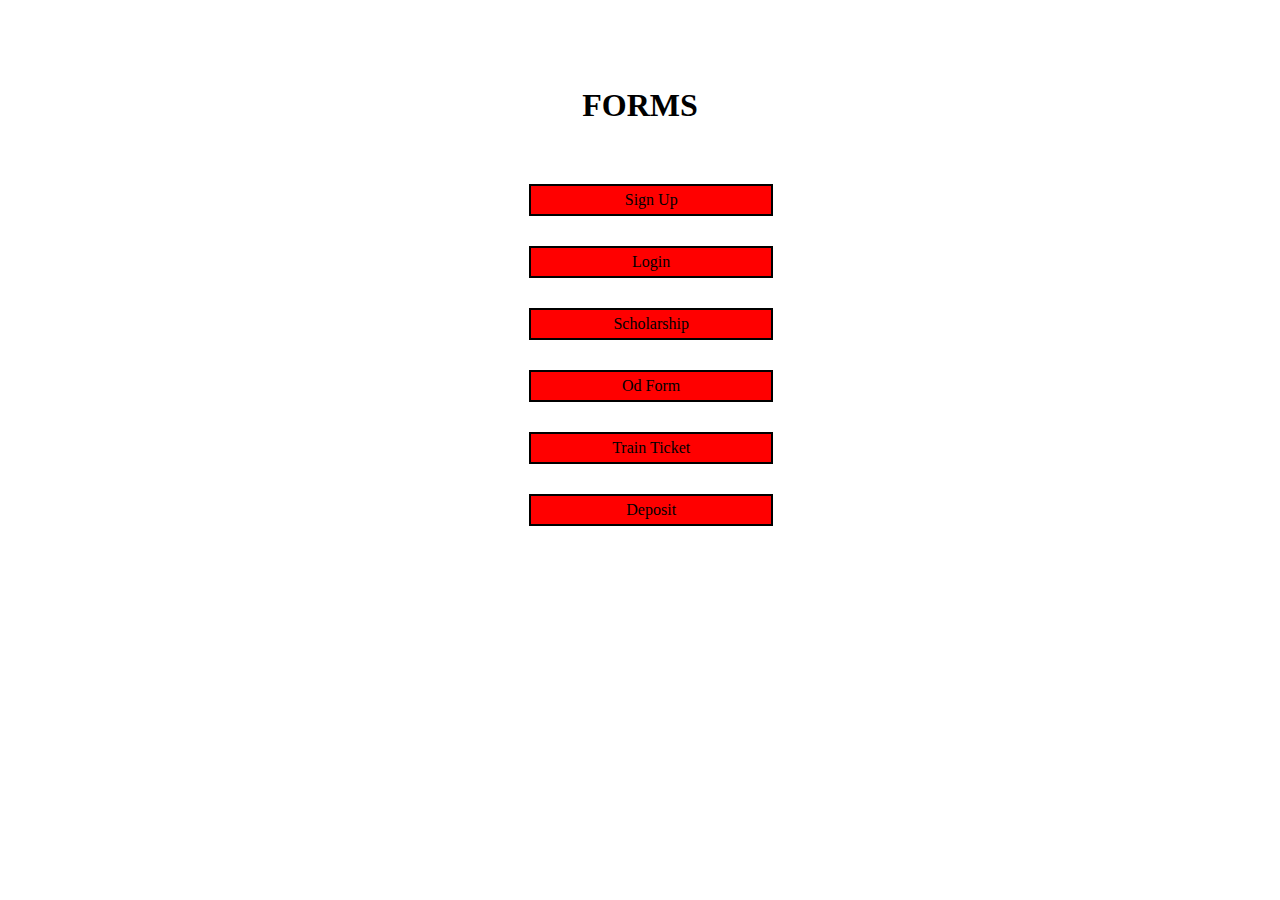
<file: index.html>
<!DOCTYPE html>
<html lang="en">

<head>
    <meta charset="UTF-8">
    <meta name="viewport" content="width=device-width, initial-scale=1.0">
    <title>Document</title>
    <link rel="stylesheet" href="style.css">
</head>

<body>
    <div class="bggg" align="center">
        <h1>FORMS</h1>
        
        <ul class="align2" align="center">
                <li class="align"><a href="signup.html">Sign Up</a></li>
                <li class="align"><a href="login.html">Login</a></li>
                <li class="align"><a href="Scholarship.html">Scholarship</a></li>
                <li class="align"><a href="od.html">Od Form</a></li>
                <li class="align"><a href="trainticket.html">Train Ticket</a></li>
                <li class="align"><a href="deposit.html">Deposit</a></li>

        </ul>
        
    </div>
</body>

</html>
</file>
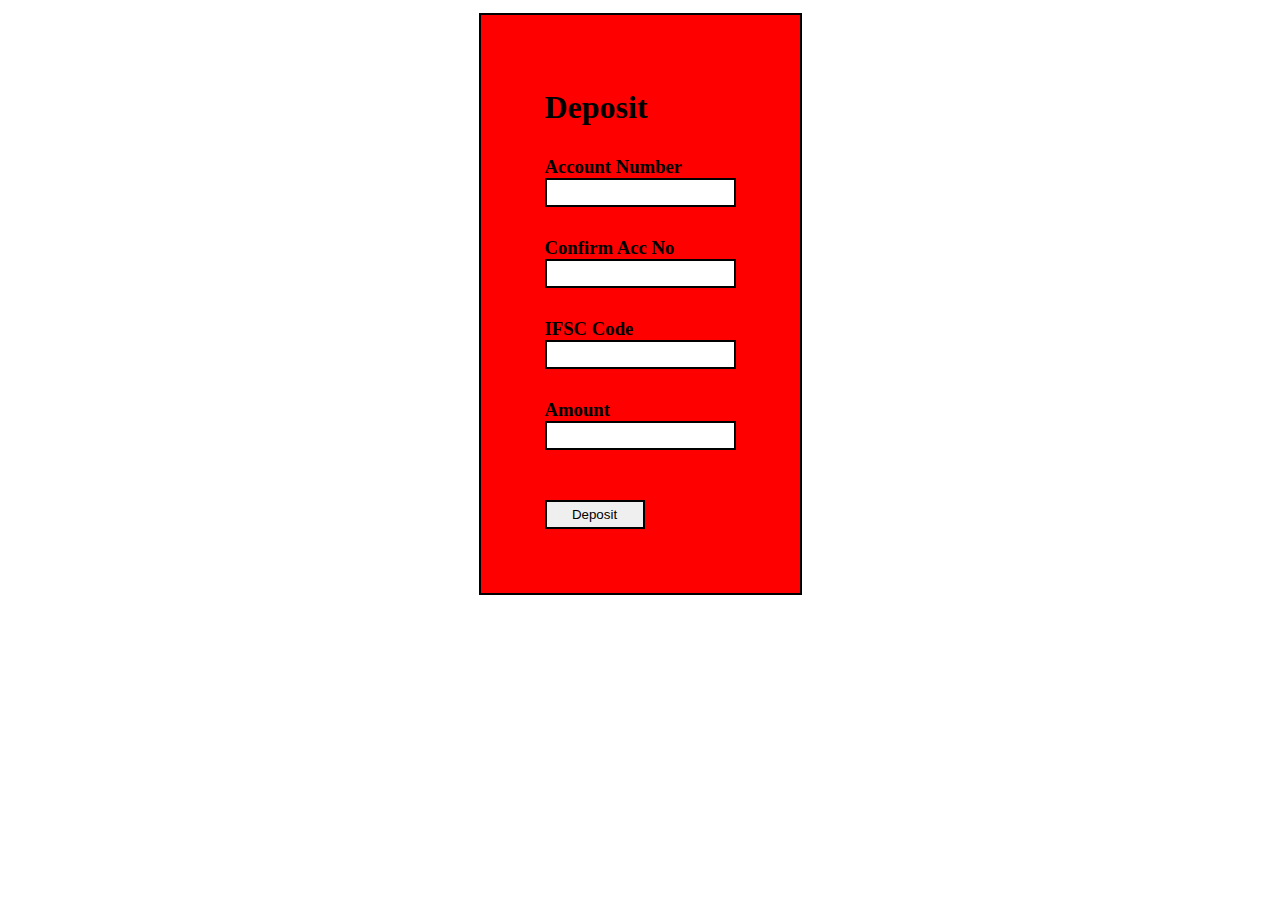
<file: deposit.html>
<!DOCTYPE html>
<html lang="en">
<head>
    <meta charset="UTF-8">
    <meta name="viewport" content="width=device-width, initial-scale=1.0">
    <title>Document</title>
    <link rel="stylesheet" href="style.css">
</head>
<div class="bgg">
    <body style="text-align: center;">
        <div class="bg">
            <h1>Deposit</h1>
            <div>
                <h3>Account Number</h3>
                <input type="number">
            </div>
            <div>
                <h3>Confirm Acc No</h3>
                <input type="number">
            </div>
            <div>
                <h3>IFSC Code</h3>
                <input type="number">
            </div>
            <div>
                <h3>Amount</h3>
                <input type="number">
            </div>

            <div>
                <button>Deposit </button>
            </div>
        </div>
    </body>
</div>
</html>
</file>
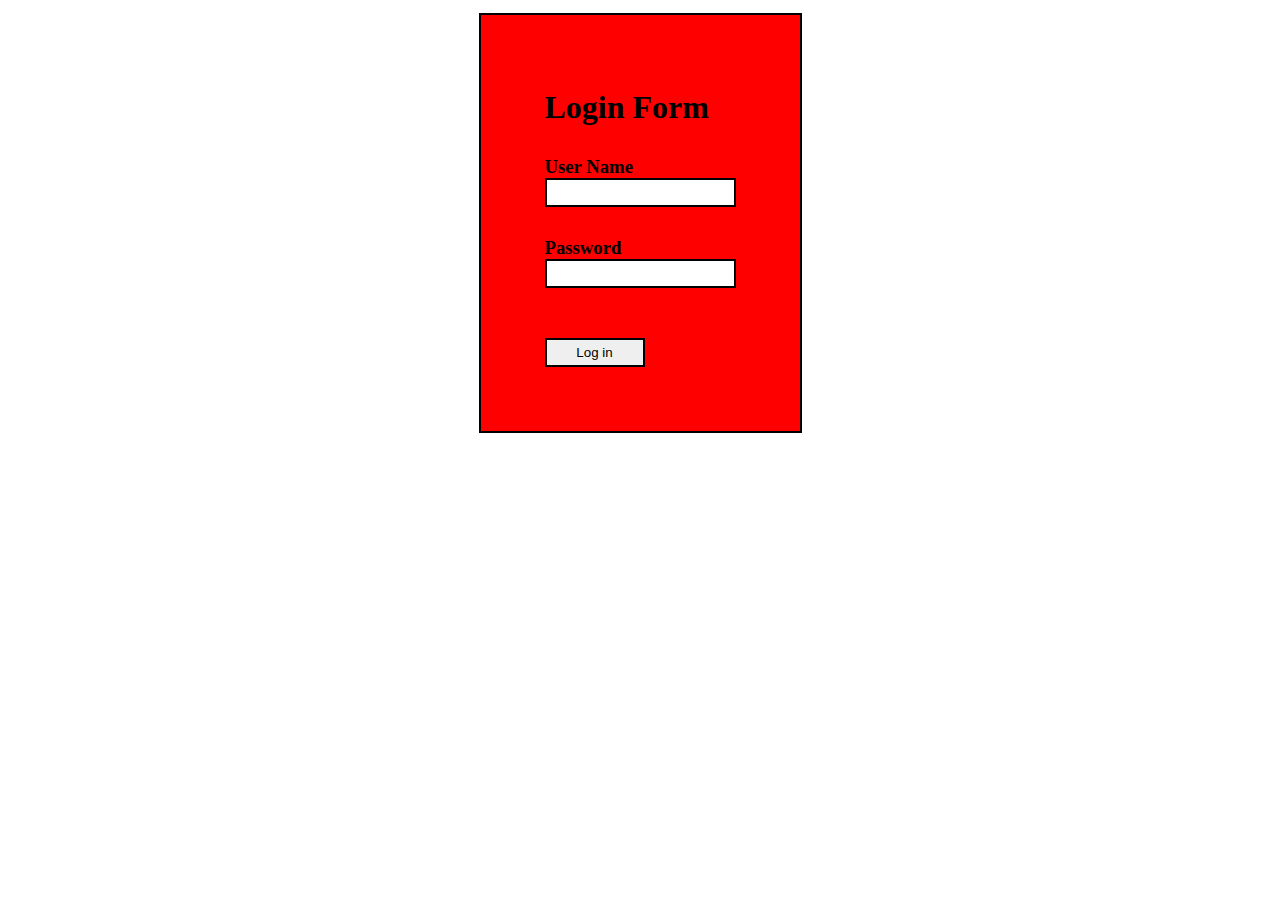
<file: login.html>
<!DOCTYPE html>
<html lang="en">

<head>
    <meta charset="UTF-8">
    <meta name="viewport" content="width=device-width, initial-scale=1.0">
    <title>Document</title>
    <link rel="stylesheet" href="style.css">
</head>
<div class="bgg">

    <body style="text-align: center;">
        <div class="bg">
            <h1>Login Form</h1>
            <div>
                <h3>User Name</h3>
                <input type="text">
            </div>
            <div>
                <h3>Password</h3>
                <input type="text">
            </div>

            <div>
                <button>Log in </button>
            </div>
        </div>
    </body>
</div>

</html>
</file>
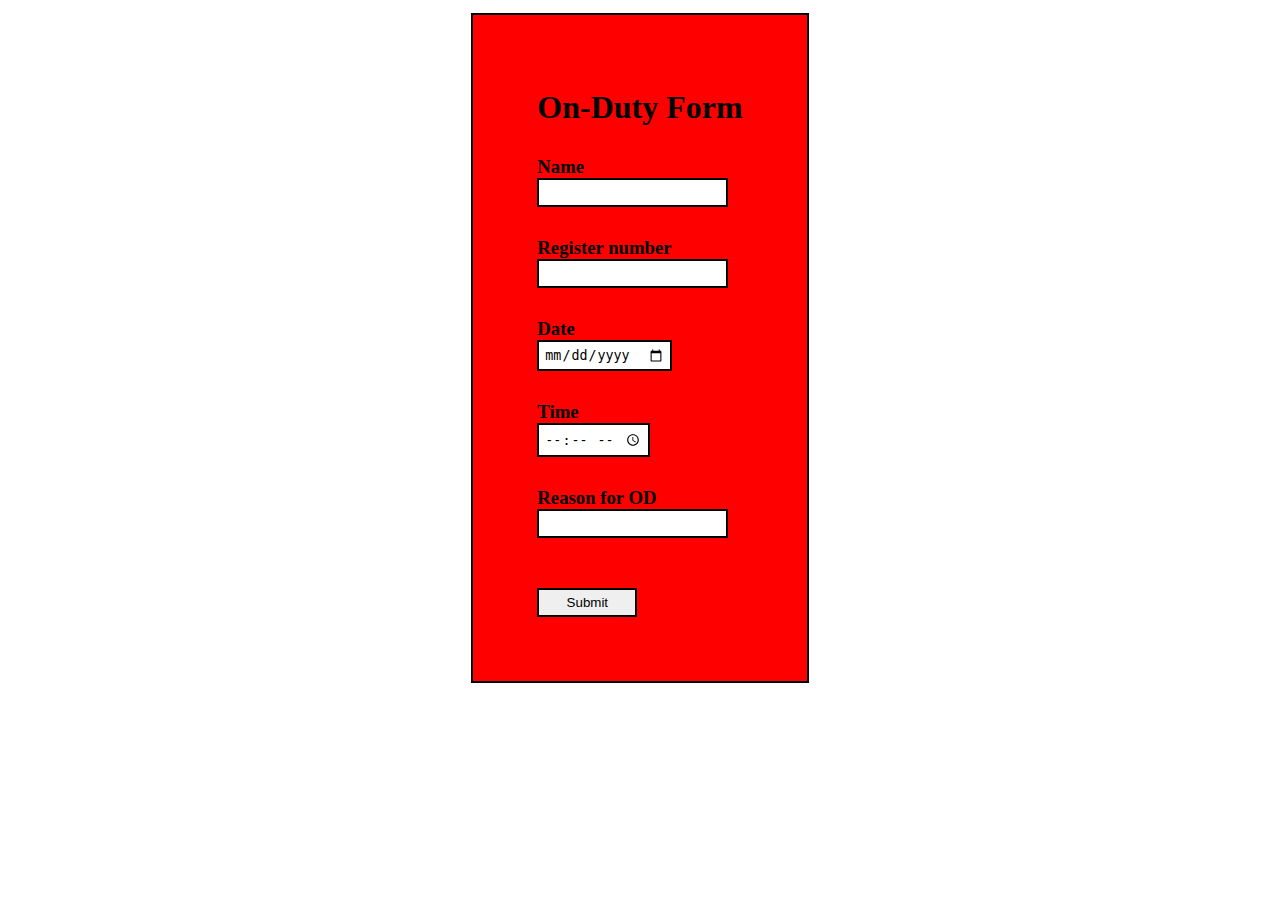
<file: od.html>
<!DOCTYPE html>
<html lang="en">
<head>
    <meta charset="UTF-8">
    <meta name="viewport" content="width=device-width, initial-scale=1.0">
    <title>Document</title>
    <link rel="stylesheet" href="style.css">
</head>
<div class="bgg">
    <body style="text-align: center;">
        <div class="bg">
            <h1>On-Duty Form</h1>
            <div>
                <h3>Name</h3>
                <input type="text">
            </div>
            <div>
                <h3>Register number</h3>
                <input type="text">
            </div>
            <div>
                <h3>Date</h3>
                <input type="date">
            </div>
            <div>
                <h3>Time</h3>
                <input type="time">
            </div>
            <div>
                <h3>Reason for OD</h3>
                <input type="text">
            </div>
            <div>
                <button>Submit </button>
            </div>
        </div>
    </body>
</div>
</html>
</file>
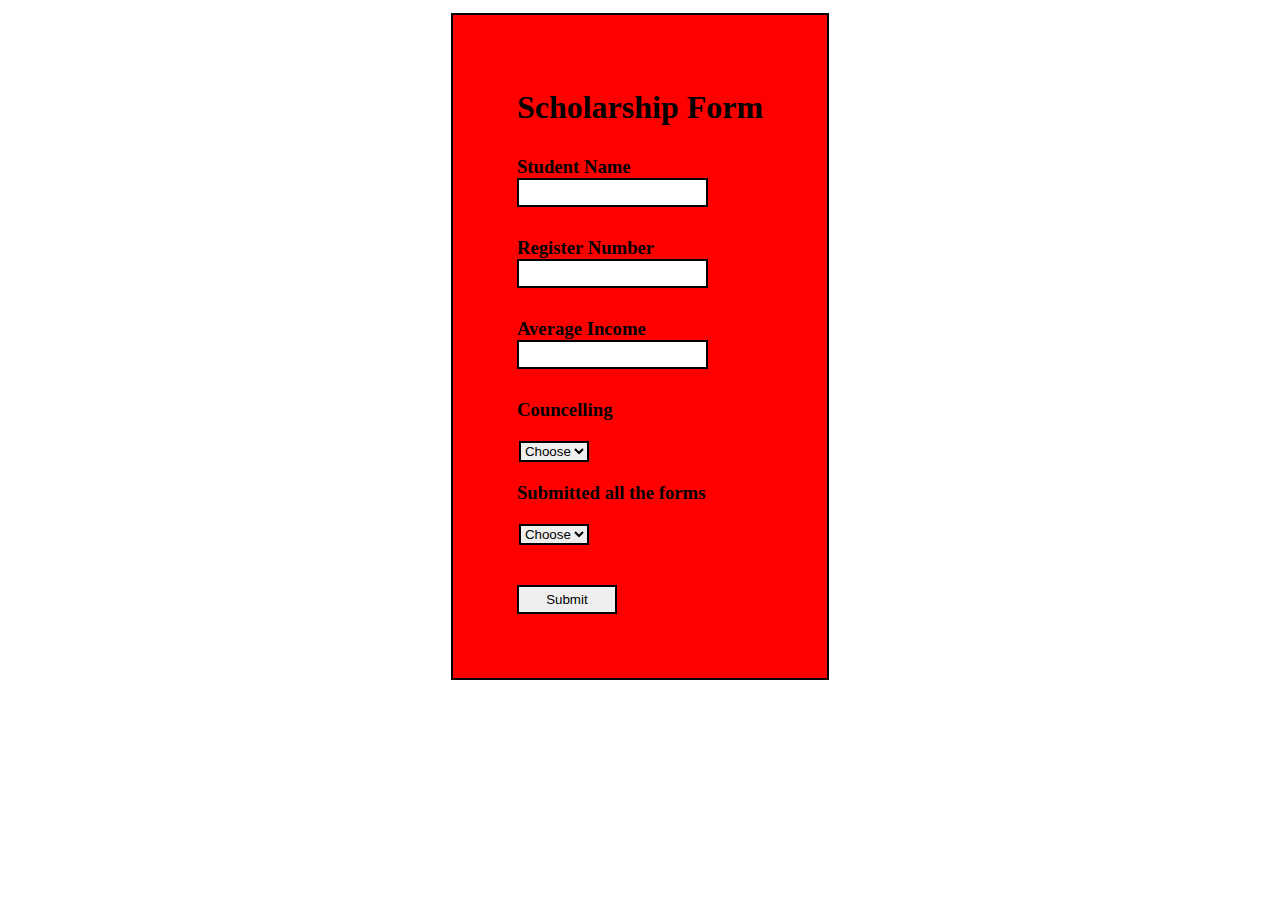
<file: Scholarship.html>
<!DOCTYPE html>
<html lang="en">
<head>
    <meta charset="UTF-8">
    <meta name="viewport" content="width=device-width, initial-scale=1.0">
    <title>Document</title>
    <link rel="stylesheet" href="style.css">
</head>
<div class="bgg">
<body style="text-align: center;">
    <div class="bg">
        <h1>Scholarship Form</h1>

        <div>
            <h3>Student Name</h3>
            <input type="text">
        </div>

        <div>
            <h3>Register Number</h3>
            <input type="text">
        </div>

        <div>
            <h3>Average Income</h3>
            <input type="text">
        </div>

        <div>
            <h3>Councelling</h3>
            <select name="select" id="select">
                <option>Choose</option>
                <option>Yes</option>
                <option>No</option>
            </select>
            
        </div>

        <div>
            <h3>Submitted all the forms</h3>
            <select name="select" id="select">
                <option>Choose</option>
                <option>Yes</option>
                <option>No</option>
            </select>
            
        </div>

        <div>
            <button>Submit</button>
        </div>

    </div>
    
    
</body>
</div>
</html>
</file>
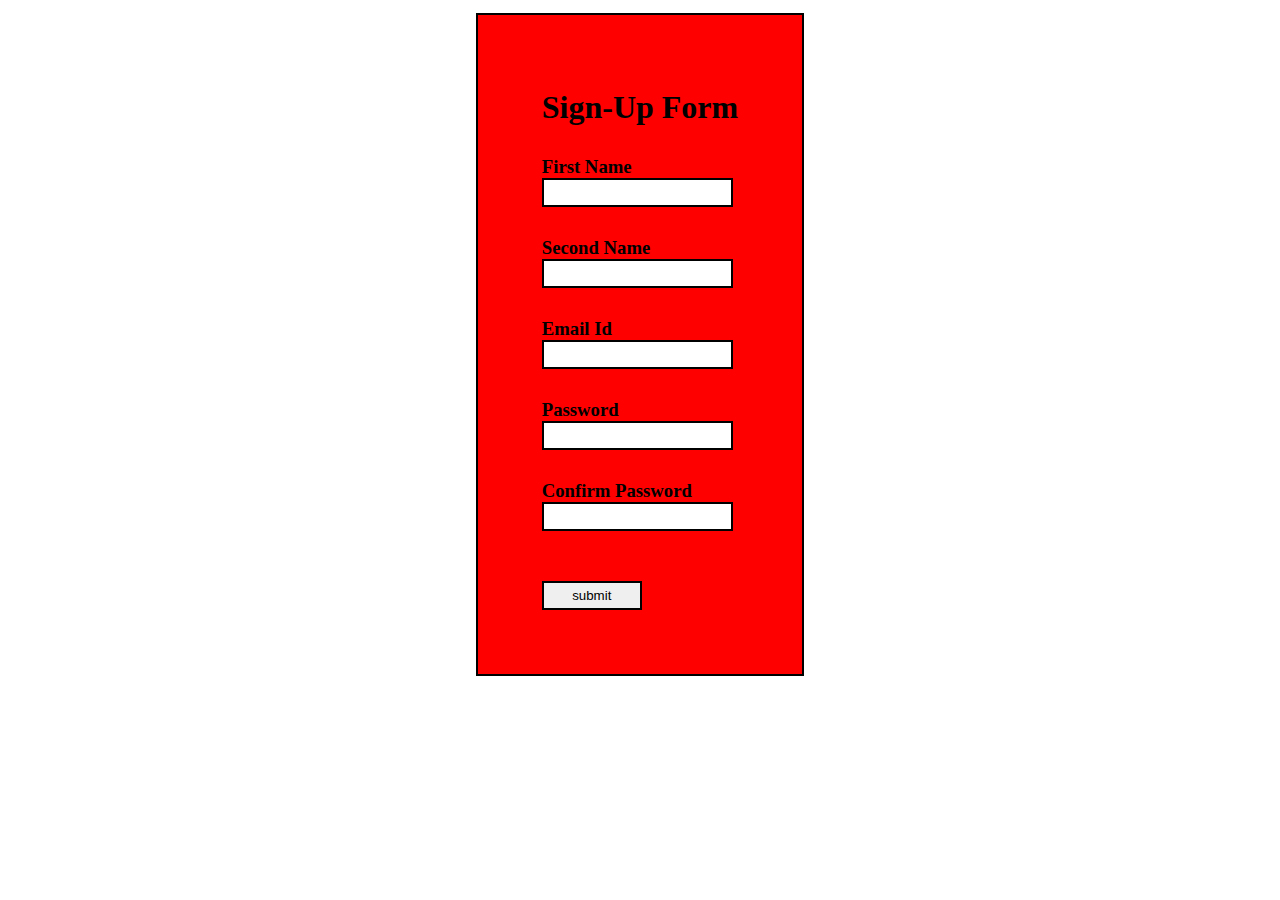
<file: signup.html>
<!DOCTYPE html>
<html lang="en">

<head>
    <meta charset="UTF-8">
    <meta name="viewport" content="width=device-width, initial-scale=1.0">
    <title>Document</title>
    <link rel="stylesheet" href="style.css">

</head>
<div class="bgg">

    <body style="text-align: center;">
        <div class="bg">
            <h1>Sign-Up Form</h1>
            <div>
                <h3>First Name</h3>
                <input type="text">
            </div>
            <div>
                <h3>Second Name</h3>
                <input type="text">
            </div>
            <div>
                <h3>Email Id</h3>
                <input type="text">
            </div>
            <div>
                <h3>Password</h3>
                <input type="text">
            </div>
            <div>
                <h3>Confirm Password</h3>
                <input type="text">
            </div>
            <div>
                <button>submit</button>
            </div>
        </div>
    </body>
</div>

</html>
</file>
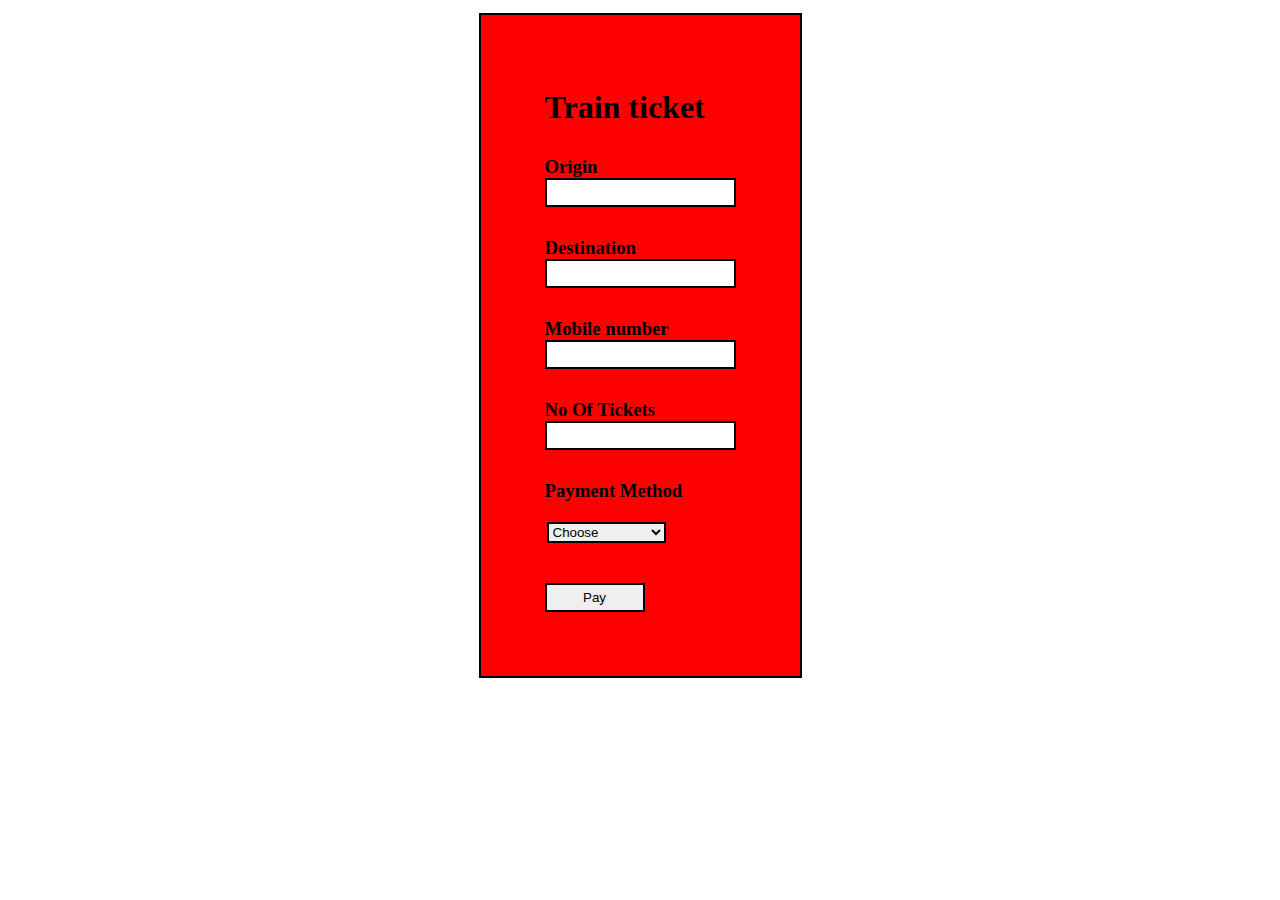
<file: trainticket.html>
<!DOCTYPE html>
<html lang="en">
<head>
    <meta charset="UTF-8">
    <meta name="viewport" content="width=device-width, initial-scale=1.0">
    <title>Document</title>
    <link rel="stylesheet" href="style.css">
</head>
<div class="bgg">
    <body style="text-align: center;">
        <div class="bg">
            <h1>Train ticket</h1>
            <div>
                <h3>Origin</h3>
                <input type="text">
            </div>
            <div>
                <h3>Destination</h3>
                <input type="text">
            </div>
            <div>
                <h3>Mobile number</h3>
                <input type="number">
            </div>
            <div>
                <h3>No Of Tickets</h3>
                <input type="number">
            </div>
            <div>
                <h3>Payment Method</h3>
                <select name="select" id="select">
                    <option value="">Choose</option>
                    <option value="">Gpay</option>
                    <option value="">Bank Transfer</option>
                    <option value="">Online Payment</option>
                </select>
            </div>
            <div>
                <button>Pay </button>
            </div>
        </div>
    </body>
</div>
</html>
</file>
<file: style.css>
*{
    box-sizing: border-box;
    margin: 0px;
    padding: 0px;
}

.align{
    padding: 5px;
    text-align: center;
    border: 2px solid black;
    display: block;
    width: 20%;
    margin-bottom: 30px;
    background: red;
}


.align2{
    margin-left: 39%;

    padding: 30px;
    width: 100%;
    
}


a{
    color: black;
    text-decoration: none;
}

h1{
    padding-top: 10px;
    padding-bottom: 30px;
}

h3{
    /* padding-left: 20px; */
    text-align: left;
}
input{
    /* margin-left: 20px; */
    margin-bottom: 30px;
    padding: 5px;
    border: 2px solid black;
    text-align: left;
}

.bgg{
    text-align: center;

}
.bggg{
    text-align: center;
    margin-top: 6%;

}

.bg{
    margin-top: 1%;
    padding: 5%;
    margin-bottom: 30px;
    display: inline-block;
    border: 2px solid black;
     background: red;

    
}

button{
    display: inline-block;
    width: 100px;
    margin-top: 20px;
    padding: 5px;
    border: 2px solid black;
}

div{
    text-align: left;
}

select{
    margin: 20px 10px;
    border: 2px solid black;
}

select{
    margin-left: 2px;
}
</file>
